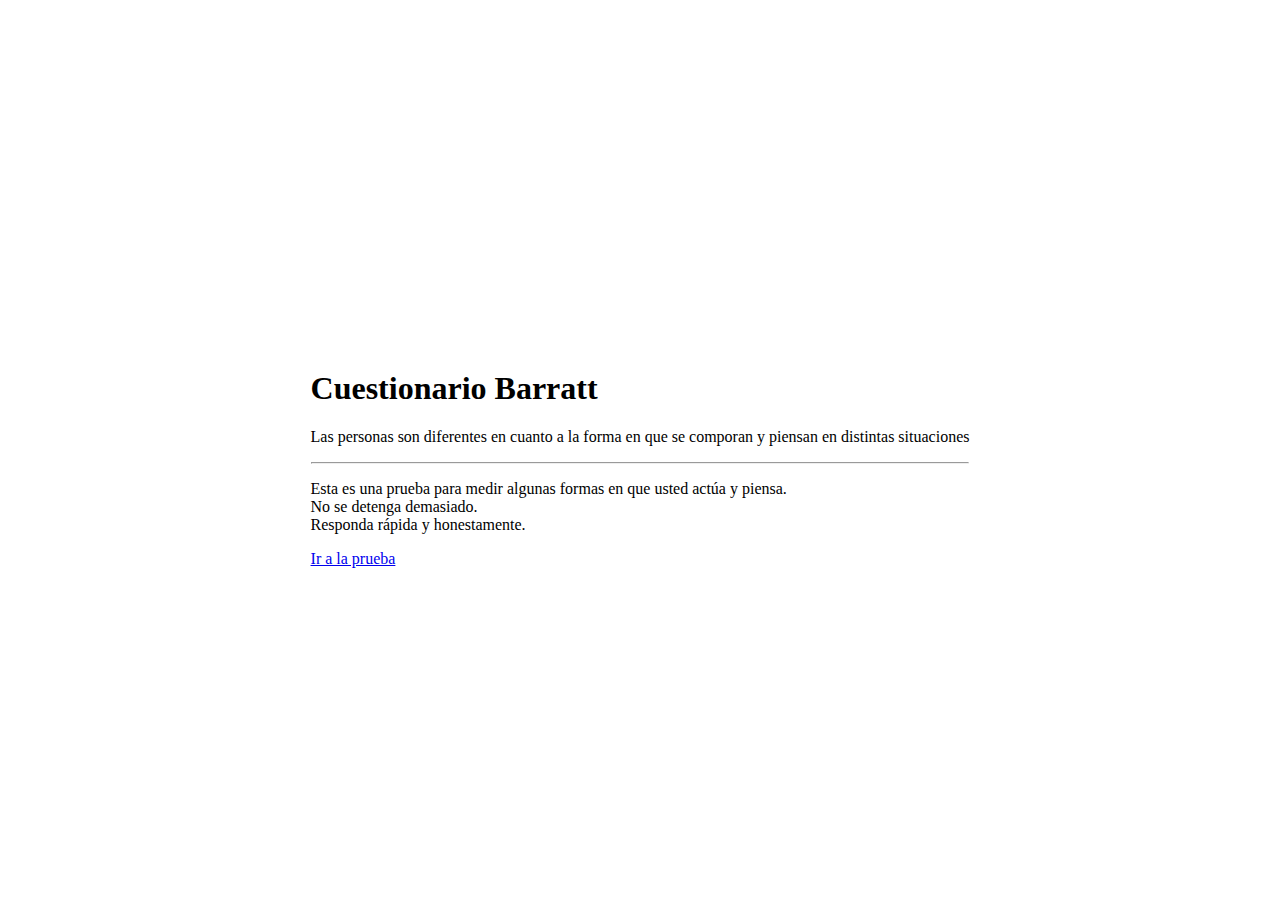
<file: application/templates/BARRAT/index.html>
<!DOCTYPE html>
<html lang="es">

<head>
    <meta charset="UTF-8">
    <meta name="viewport" content="width=device-width, initial-scale=1.0">
    <title>BARRAT</title>
    <link rel="stylesheet" href="https://stackpath.bootstrapcdn.com/bootstrap/4.5.0/css/bootstrap.min.css"
        integrity="sha384-9aIt2nRpC12Uk9gS9baDl411NQApFmC26EwAOH8WgZl5MYYxFfc+NcPb1dKGj7Sk" crossorigin="anonymous">
    <style>
        body,
        html {
            height: 100%;
            display: grid;
        }
        .center {
            margin: auto;
        }
    </style>
</head>

<body>
    <div class="jumbotron center">
        <h1 class="display-4">Cuestionario Barratt</h1>
        <p class="lead">Las personas son diferentes en cuanto a la forma en que se comporan y piensan en distintas
            situaciones</p>
        <hr class="my-4">
        <p>Esta es una prueba para medir algunas formas en que usted actúa y piensa.</br> No se detenga
            demasiado.</br>Responda rápida y honestamente.</p>
        
        
    <a class="btn btn-warning btn-lg" href="{% url 'test' 1 %}" role="button">Ir a la prueba</a>        </form>
    </div>
</body>

</html>
</file>
